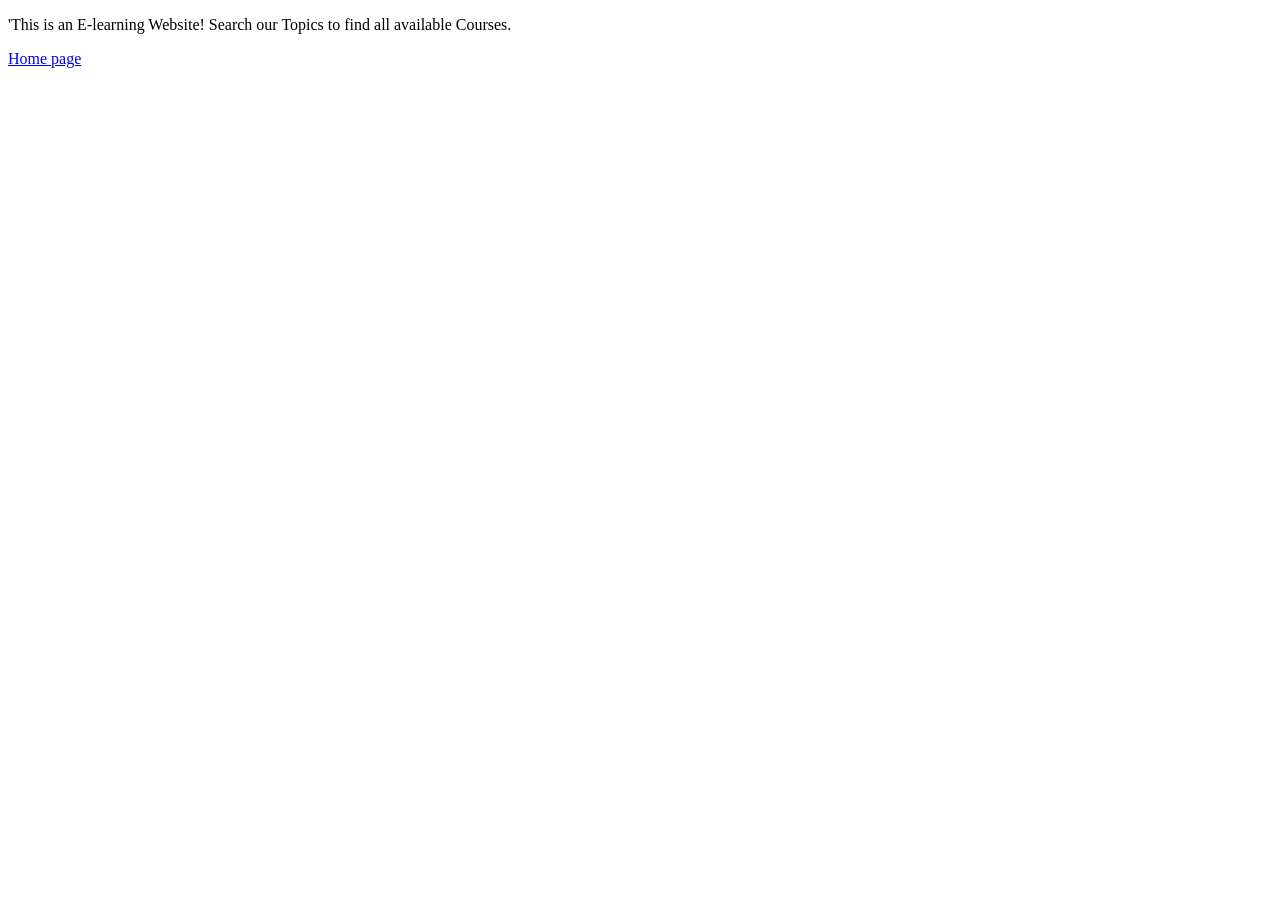
<file: mysiteS20/myapp/templates/myapp/about0.html>
<!DOCTYPE html>
<html>
<head lang="en">
    <meta charset="UTF-8">
    <title>E-Learning WebApp!</title>
</head>
<body>
    <p>'This is an E-learning Website! Search our Topics to find all available Courses.</p>
    <p><a href={% url 'myapp:index' %}>Home page</a></p>
</body>
</html>
</file>
